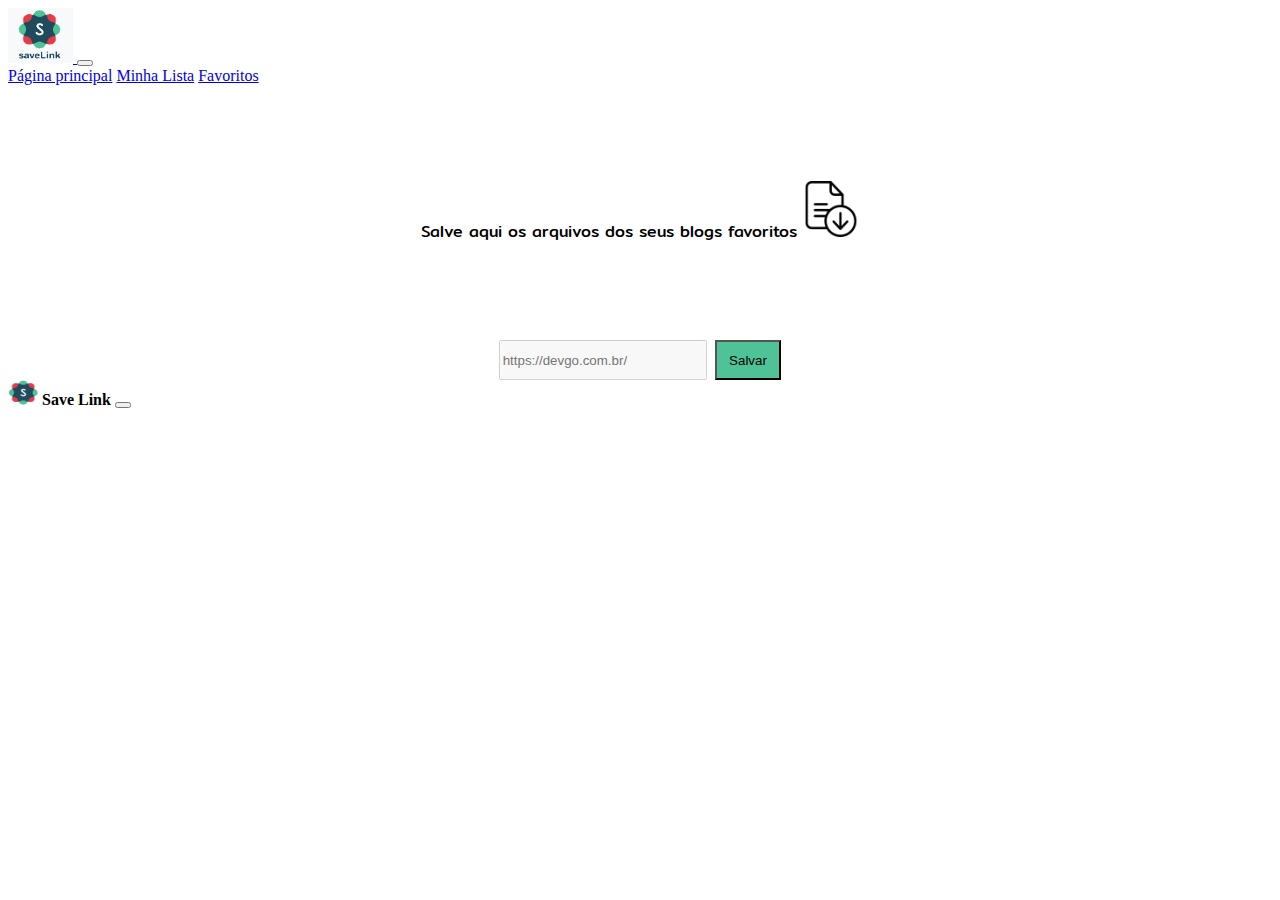
<file: index.html>
<!DOCTYPE html>
<html lang="en">

<head>
    <meta charset="UTF-8">
    <meta http-equiv="X-UA-Compatible" content="IE=edge">
    <link rel="icon" href="./img/logo_header.png" type="image/icon type">
    <meta name="viewport" content="width=device-width, initial-scale=1.0">
    <link rel="stylesheet" href="./css/style.css">
    <link href="https://cdn.jsdelivr.net/npm/bootstrap@5.2.1/dist/css/bootstrap.min.css" rel="stylesheet"
        integrity="sha384-iYQeCzEYFbKjA/T2uDLTpkwGzCiq6soy8tYaI1GyVh/UjpbCx/TYkiZhlZB6+fzT" crossorigin="anonymous">
    <title>Página principal</title>
    <script src="https://cdn.jsdelivr.net/npm/bootstrap@5.2.1/dist/js/bootstrap.bundle.min.js"></script>
</head>

<body>
    <nav class="navbar navbar-expand-lg bg-light">
        <div class="container-fluid">
            <a class="navbar-brand" href="./index.html">
                <img src="./img/logo.png" alt="" width="65" height="55">
            </a>
            <button class="navbar-toggler" type="button" data-bs-toggle="collapse" data-bs-target="#navbarNavAltMarkup"
                aria-controls="navbarNavAltMarkup" aria-expanded="false" aria-label="Toggle navigation">
                <span class="navbar-toggler-icon"></span>
            </button>
            <div class="collapse navbar-collapse" id="navbarNavAltMarkup">
                <div class="navbar-nav">
                    <a class="nav-link active" aria-current="page" href="./index.html">Página principal</a>
                    <a class="nav-link" href="./minhaLista.html">Minha Lista</a>
                    <a class="nav-link" href="./favoritos.html">Favoritos</a>
                </div>
            </div>
        </div>
    </nav>
    <div class="texto"> Salve aqui os arquivos dos seus blogs favoritos
        <img class="img_download" src="./img/file.png" alt="">
    </div>
    <div id="mb-3" class="mb-3">
        <input type="text" class="form-control" id="exampleFormControlInput1" placeholder="https://devgo.com.br/"
            disabled>
        <button id="btn_salvar" type="button" class="btn btn-info" onclick="requestImportarArtigos()">Salvar</button>
    </div>
    <div id="myToast" class="toast fade" role="alert" aria-live="assertive" aria-atomic="true" data-bs-autohide="false">
        <div class="toast-header">
            <img src="./img/logo_header.png" class="rounded me-2" alt="..." width="30" height="25">
            <strong class="me-auto">Save Link</strong>
            <button type="button" class="btn-close" data-bs-dismiss="toast" aria-label="Close"></button>
        </div>
        <div id="mytoastBody" class="toast-body"></div>
    </div>
    <div class="d-flex justify-content-center">
        <div id="spinner" class="spinner-border text-secondary" role="status">
            <span class="visually-hidden">Loading...</span>
        </div>
    </div>
    <script src="./javascrpit/myscript.js"></script>
</body>

</html>
</file>
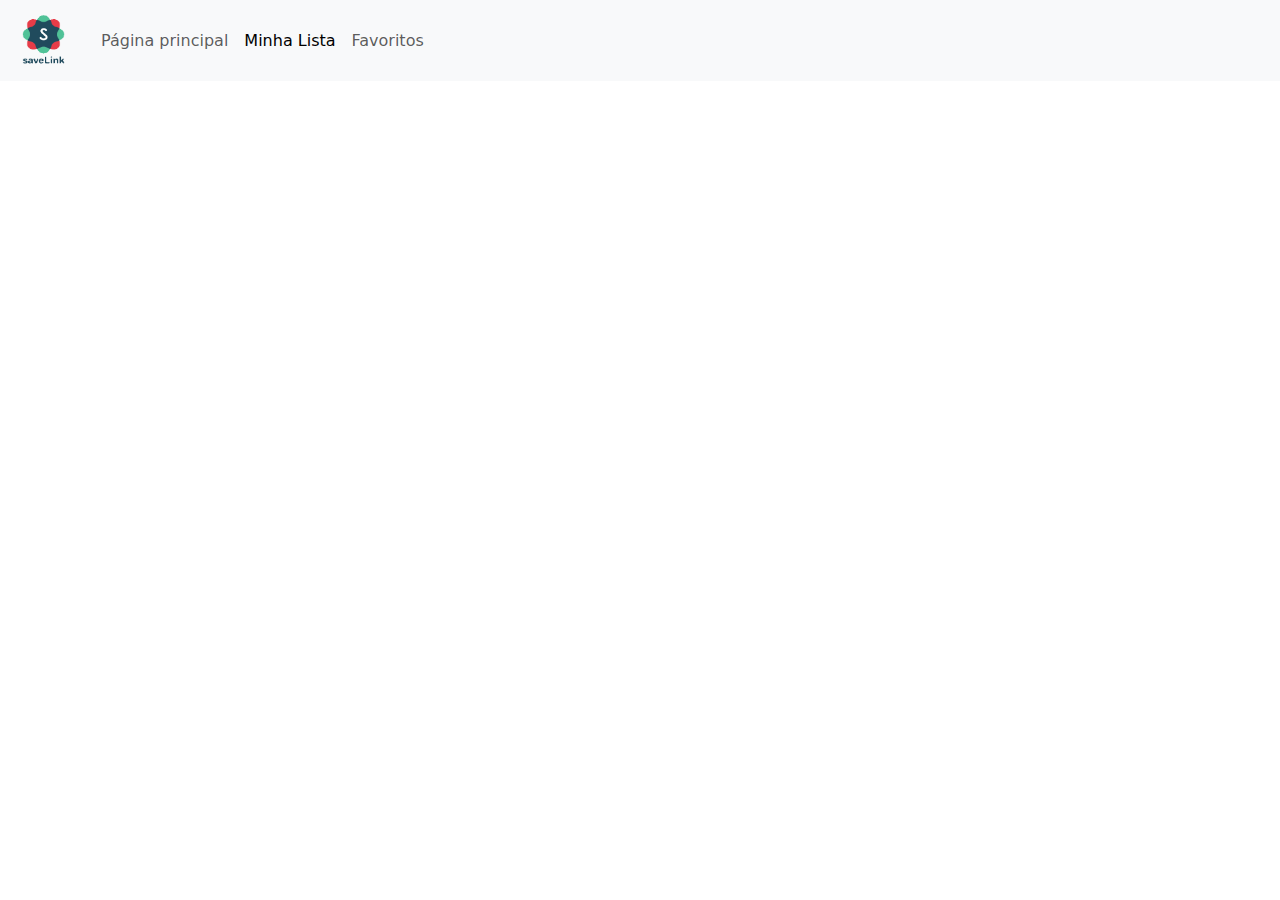
<file: minhaLista.html>
<!DOCTYPE html>
<html lang="en">

<head>
    <meta charset="UTF-8">
    <meta http-equiv="X-UA-Compatible" content="IE=edge">
    <meta name="viewport" content="width=device-width, initial-scale=1.0">
    <link rel="icon" href="./img/logo_header.png" type="image/icon type">
    <link href="https://cdn.jsdelivr.net/npm/bootstrap@5.2.1/dist/css/bootstrap.min.css" rel="stylesheet">
    <link rel="stylesheet" href="css/style.css">
    <title>Minha Lista</title>
</head>

<body>
    <nav class="navbar navbar-expand-lg bg-light">
        <div class="container-fluid">
            <a class="navbar-brand" href="./index.html">
                <img src="./img/logo.png" alt="" width="65" height="55">
            </a>
            <button class="navbar-toggler" type="button" data-bs-toggle="collapse" data-bs-target="#navbarNavAltMarkup"
                aria-controls="navbarNavAltMarkup" aria-expanded="false" aria-label="Toggle navigation">
                <span class="navbar-toggler-icon"></span>
            </button>
            <div class="collapse navbar-collapse" id="navbarNavAltMarkup">
                <div class="navbar-nav">
                    <a class="nav-link" href="./index.html">Página
                        principal</a>
                    <a class="nav-link active" href="./minhaLista.html">Minha Lista</a>
                    <a class="nav-link" href="./favoritos.html">Favoritos</a>
                </div>
            </div>
        </div>
    </nav>
    <div id="container-card" class="p-3 m-0 border-0 bd-example">
        <div id="row" class="row row-cols-1 row-cols-md-3 g-4">
        </div>
    </div>
    <div class="modal fade" id="exampleModal" tabindex="-1" aria-labelledby="exampleModalLabel" aria-hidden="true"
        style="display: none;">
        <div class="modal-dialog">
            <div class="modal-content">
                <div class="modal-header">
                    <h5 class="modal-title" id="exampleModalLabel"> <img src="./img/logo_header.png"
                            class="rounded me-2" alt="..." width="35" height="30"> Editar Artigo </h5>
                    <button type="button" class="btn-close" data-bs-dismiss="modal" aria-label="Close"></button>
                </div>
                <div class="modal-body">
                    <form>
                        <div class="mb-3">
                            <label for="recipient-name" class="col-form-label">Titulo:</label>
                            <input type="text" class="form-control" id="recipient-titulo">
                        </div>
                        <div class="mb-3">
                            <label for="recipient-name" class="col-form-label">Autor:</label>
                            <input type="text" class="form-control" id="recipient-autor">
                        </div>
                    </form>
                </div>
                <div class="modal-footer">
                    <button type="button" class="btn btn-secondary" data-bs-dismiss="modal">Cancelar</button>
                    <button type="button" class="btn edit btn-primary" onclick="editar()">Editar</button>
                </div>
            </div>
        </div>
    </div>
    <div class="toast-container position-fixed top-50 start-50 translate-middle p-3">
        <div id="myToast" class="toast fade" role="alert" aria-live="assertive" aria-atomic="true"
            data-bs-autohide="false">
            <div class="toast-header">
                <img src="./img/logo_header.png" class="rounded me-2" alt="..." width="30" height="25">
                <strong class="me-auto">Save Link</strong>
                <button type="button" class="btn-close" data-bs-dismiss="toast" aria-label="Close"></button>
            </div>
            <div id="mytoastBody" class="toast-body"></div>
        </div>
    </div>
    <script src="./javascrpit/myscript.js"></script>
    <script src="./javascrpit/minhaLista.js"></script>
    <script src="https://cdn.jsdelivr.net/npm/bootstrap@5.2.1/dist/js/bootstrap.bundle.min.js"
        integrity="sha384-u1OknCvxWvY5kfmNBILK2hRnQC3Pr17a+RTT6rIHI7NnikvbZlHgTPOOmMi466C8"
        crossorigin="anonymous"></script>
</body>

</html>
</file>
<file: css/style.css>
@import url('https://fonts.googleapis.com/css2?family=Mitr&display=swap');

    .btn-info {
        width: 3em;
        height: 3em;
        Float: right;
    }

    .dropdown-item {
        font-size: 0.9em;
        color: black;
        cursor: pointer;
    }

    .texto {
        font-family: 'Mitr', sans-serif;
        text-align: center;
        margin-top: 6em;
        
    }

    .img_download {
        width: 3.5em;
        height: 3.5em;
    }

    .img_options {
        width: 1em;
        height: 1em;
    }

    #mb-3 {
        font-family: 'Mitr', sans-serif;
        margin: auto;
        margin-top: 6em;
        display: flex;
        width: 100%;
        display: flex;
        flex-wrap: wrap;
        justify-content: center;
        gap: 0.5em;
    }

    .form-control {
        min-width: 200px;
        width: auto !important
    }

    #btn_salvar {
        width: 5em;
        background-color: rgba(80, 194, 151, 255);
    }

    #btn_salvar:hover {
        background-color: #204b5d;
    }

    .options_icon {
        width: 1em;
        height: 1em;
        margin-left: 0.5em;
    }

    .toast {
        margin: auto;
    }

    #spinner {
        display: none;
    }

    #btn_dropdown {
        border: none !important;
        outline: none !important;
        padding: initial;
        width: 1em;
        height: 1em;
        margin: 0 10px 15px 10px;
        float: right;

    }

    #link {
        text-decoration: none;
        color: inherit;
    }
</file>
